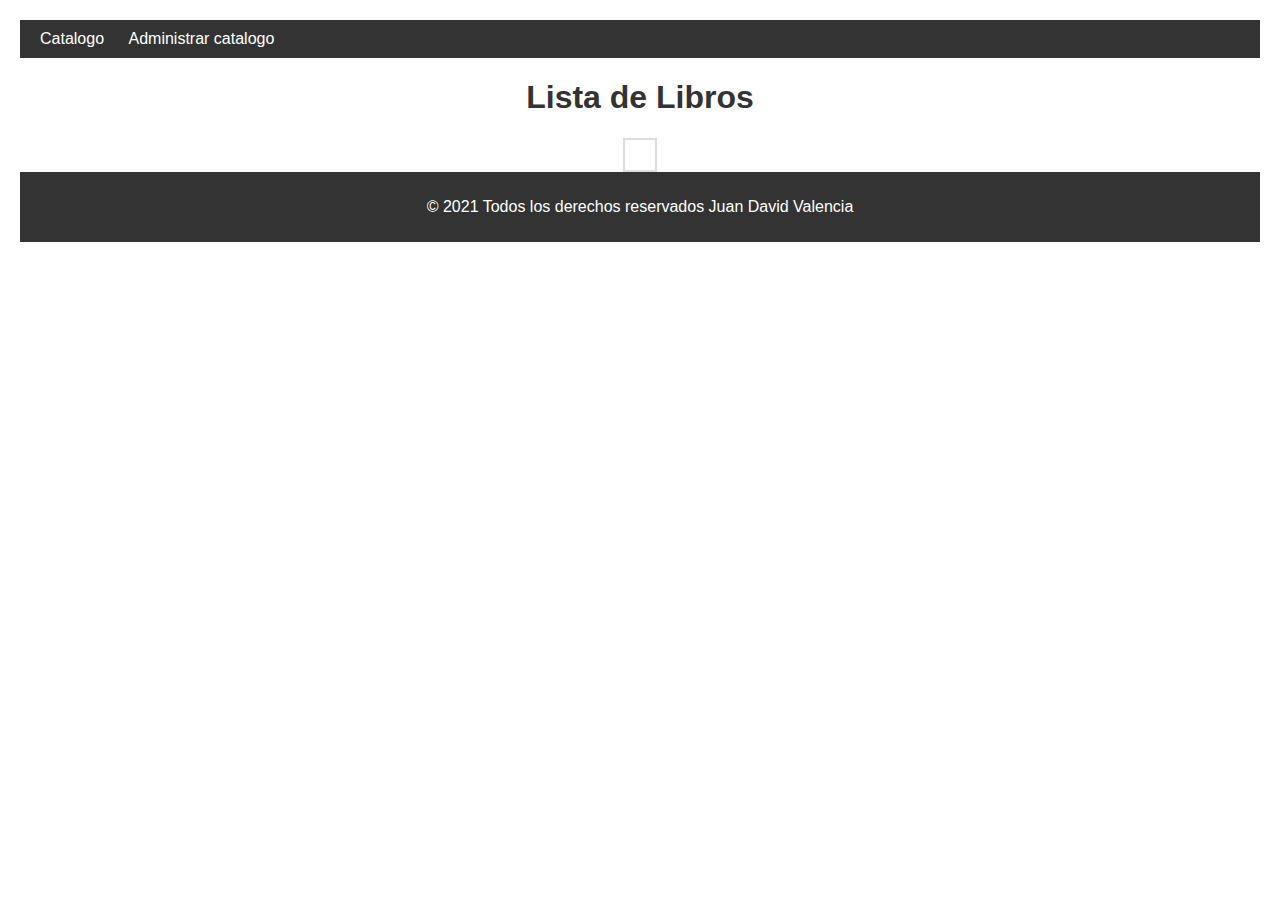
<file: index.html>
<!DOCTYPE html>
<html lang="en">

<head>
    <meta charset="UTF-8">
    <meta name="viewport" href="/path/to/favicon.ico" content="width=device-width, initial-scale=1.0">
    <title>Document</title>
    <link rel="stylesheet" href="/css/styles.css">
    <link rel="icon" href="/ruta-personalizada/favicon.ico" type="image/x-icon">
</head>

    <body>
        <session>
            <div class="navar">
                <ul>
                    <li><a href="#">Catalogo</a></li>
                    <li><a href="vistas/administracion.html">Administrar catalogo</a></li>
                </ul>
            </div>
        </session>


        <session class="session-library">
            <h1>Lista de Libros</h1>
            <div id="booksList"></div>
        </session>


        <session class="footer">
            <div class="footer-content">
                <p>© 2021 Todos los derechos reservados Juan David Valencia</p>
            </div>
        </session>


        <script src="js/index.js"></script>
    </body>

</html>
</file>
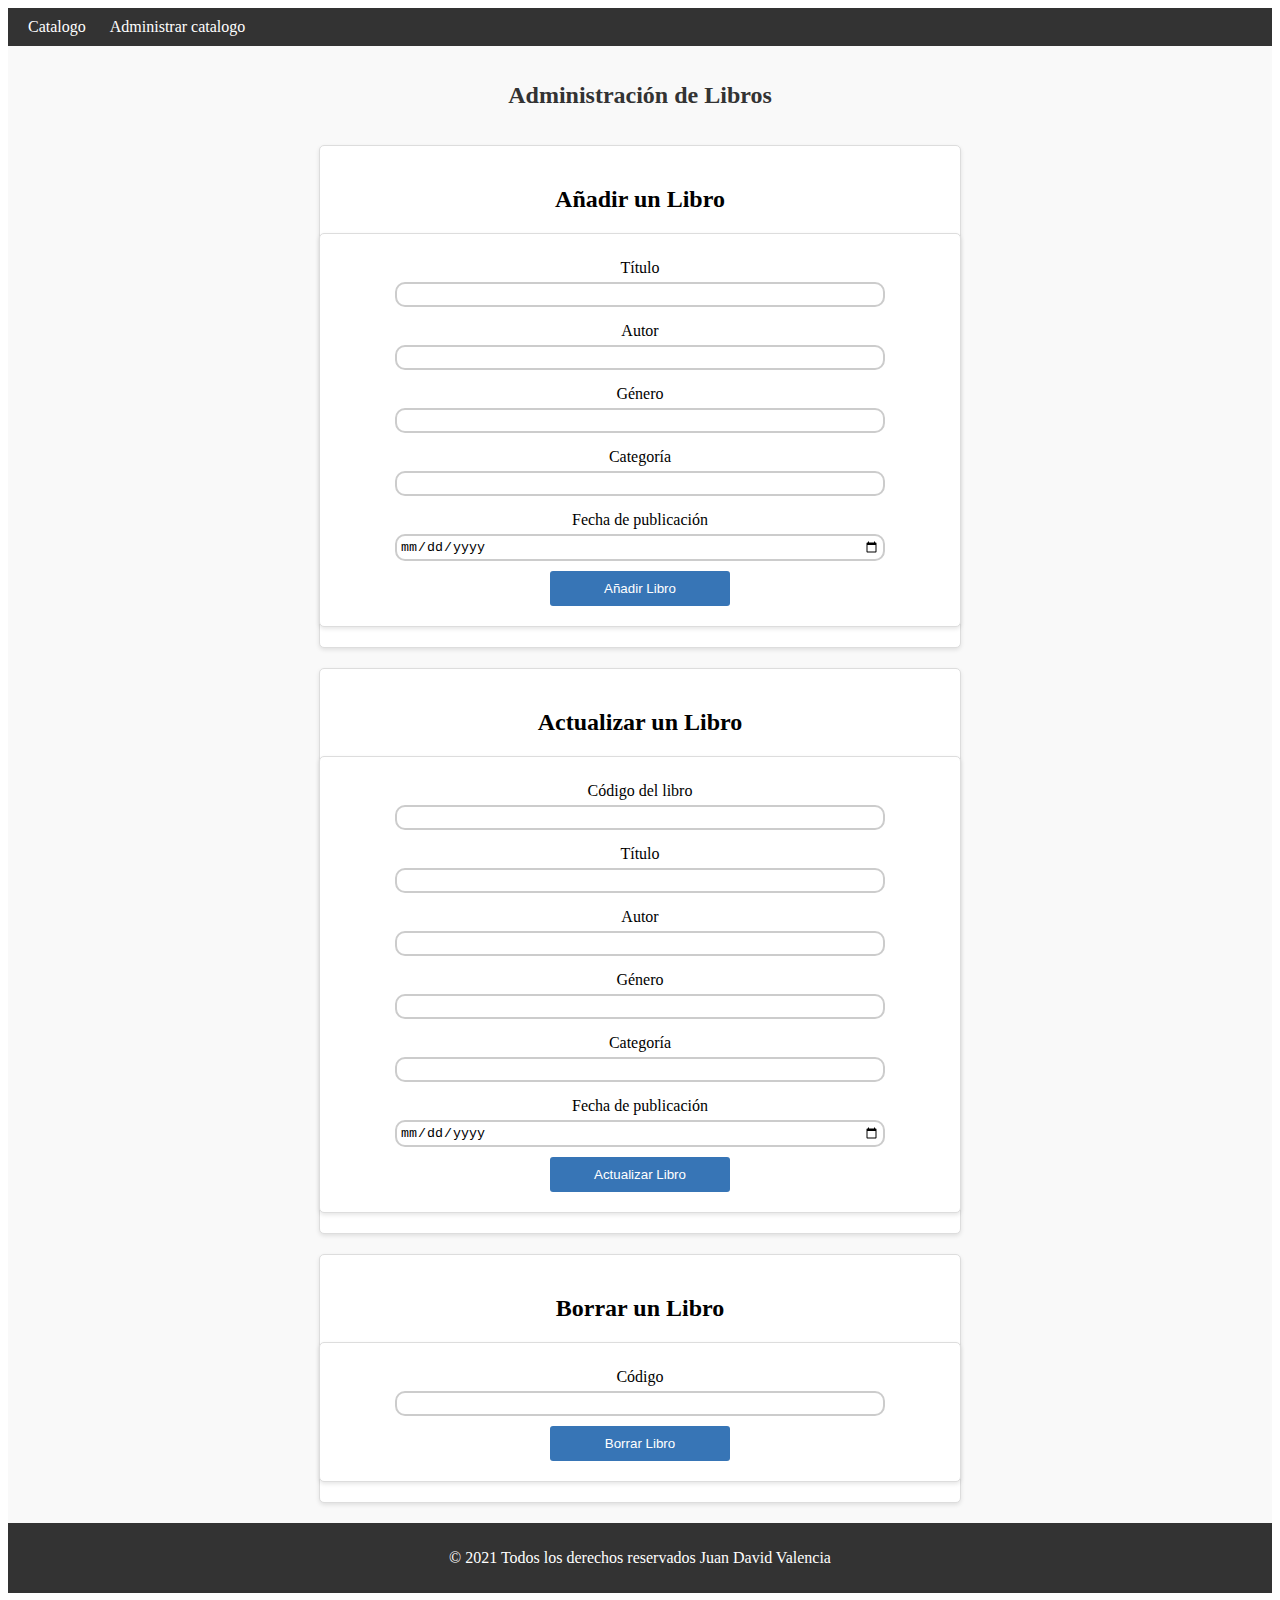
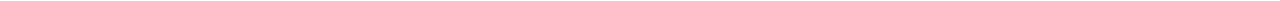
<file: vistas/administracion.html>
<!DOCTYPE html>
<html lang="es">

<head>
    <meta charset="UTF-8">
    <meta name="viewport" content="width=device-width, initial-scale=1.0">
    <title>Administración de Libros</title>
    <link rel="stylesheet" href="../css/styles_administracion.css">
</head>

<body>
    <session>
        <div class="navar">
            <ul>
                <li><a href="../index.html">Catalogo</a></li>
                <li><a href="#">Administrar catalogo</a></li>
            </ul>
        </div>
    </session>

    <div class="container">
        <h1 id="titulo">Administración de Libros</h1>
        <section class="metodos">
            <div class="adicion-head"></div>
            <h2>Añadir un Libro</h2>
            <form id="adicion-book-form" class="form">
                <label for="addTitle">Título</label>
                <input type="text" id="addTitle" name="title" required>
                <label for="addAuthor">Autor</label>
                <input type="text" id="addAuthor" name="author" required>
                <label for="addGenre">Género</label>
                <input type="text" id="addGenre" name="genre" required>
                <label for="addCategory">Categoría</label>
                <input type="text" id="addCategory" name="category" required>
                <label for="addYear">Fecha de publicación</label>
                <input type="date" id="addYear" name="year" required>
                <button type="submit">Añadir Libro</button>
            </form>
        </section>

        <section class="metodos">
            <h2>Actualizar un Libro</h2>
            <form id="update-book-form" class="form">
                <label for="updateId">Código del libro</label>
                <input type="text" id="updateId" name="id" required>
                <label for="updateTitle">Título</label>
                <input type="text" id="updateTitle" name="title" required>
                <label for="updateAuthor">Autor</label>
                <input type="text" id="updateAuthor" name="author" required>
                <label for="updateGenre">Género</label>
                <input type="text" id="updateGenre" name="genre" required>
                <label for="updateCategory">Categoría</label>
                <input type="text" id="updateCategory" name="category" required>
                <label for="updateYear">Fecha de publicación</label>
                <input type="date" id="updateYear" name="year" required>
                <button type="submit">Actualizar Libro</button>
            </form>
        </section>

        <section class="metodos">
            <h2>Borrar un Libro</h2>
            <form id="delete-book-form" class="form">
                <label for="deleteId">Código</label>
                <input type="text" id="deleteId" name="id" required>
                <button type="submit">Borrar Libro</button>
            </form>
        </section>
    </div>


    <session class="footer">
        <div class="footer-content">
            <p>© 2021 Todos los derechos reservados Juan David Valencia</p>
        </div>
    </session>

    <script src="../js/administracion.js"></script>
</body>

</html>
</file>
<file: css/styles.css>
body { font-family: Arial, 
    sans-serif; 
    margin: 20px; 
    height: 100%;
} 
    
h1, h2 { 
    color: #333;
} 

form { 
    margin-bottom: 20px; 
}
    
input { 
    margin-right: 10px; 
    padding: 5px; 
} 

button { 
    padding: 5px 10px; 
} 

ul { 
    list-style-type: none; 
    padding: 0; 
} 

li { 
    margin-bottom: 10px; 
} 

.edit, .delete { 
    margin-left: 10px
    ; cursor: pointer;
}

.navar ul {
    list-style-type: none; 
    padding: 0;
    margin: 0;
}

.navar ul li {
    display: inline; 
    margin-right: 20px;
}

.navar ul li a {
    text-decoration: none; 
    color: #fff; 
}

.navar{
    display: flex;
    justify-content: space-between;
    align-items: center;
    padding: 10px 20px;
    background-color: #333;
    color: #fff;
}

.session-library{
    display: flex;
    align-items: center;
    flex-direction: column;
}

/* Estilos para la lista de libros */

#booksList{
    display: flex;
    flex-direction: row;
    flex-wrap: wrap;
    justify-content: space-between;
    padding: 15px;
    border: 2px solid #ddd;
}

#booksList .card{
    display: flex;
    flex-direction: column;
    align-items: center;
    margin: 10px;
    width: 400px;
    
}

#booksList .card .card-head{
    font-size: 21px;
    text-align: center;
    width: 100%;
    background-color: rgb(143, 180, 180);
    border: 2px solid #6a7a7a;
}

#booksList .card .card-body{
    font-size: 15px;
    width: 100%;
    background-color: rgb(214, 235, 235);
}


#booksList .card .card-body .label{
    padding-left: 20px;
}

#booksList .h4{
    text-align: center;
    margin: 0 0 10px;
    font-size: 20px;
    color: #333;
    background-color: black;
}

#booksList .h4{
    text-align: center;
    margin: 0 0 10px;
    font-size: 20px;
    color: #333;
    background-color: black;
}


.footer {
    display: flex;
    flex-direction: column;
    align-items: center;
    padding: 10px 20px;
    background-color: #333;
    color: #fff;
}
</file>
<file: css/styles_administracion.css>
/* Estilos para la página de administración */
.navar ul {
    list-style-type: none; 
    padding: 0;
    margin: 0;
}

.navar ul li {
    display: inline; 
    margin-right: 20px;
}

.navar ul li a {
    text-decoration: none; 
    color: #fff; 
}

body{
    height: 100%;
}

body .container{
    display: flex; 
    flex-direction: column;
    align-items: center; 
    
}

.navar{
    display: flex;
    justify-content: space-between;
    align-items: center;
    padding: 10px 20px;
    background-color: #333;
    color: #fff;
}

.container{
    display: flex;
    flex-direction: column;
    align-items: center;
    padding: 20px;
    background-color: #f9f9f9;
}

#titulo{
    font-size: 24px;
    font-weight: bold;
    color: #333;
    text-align: center;
}

.metodos{
    display: flex;
    flex-direction: column;
    align-items: center;
    margin-top: 20px;
    align-items: center;
    width: 100%;
    max-width: 600px;
    background-color: #fff;
    padding: 20px;
    border: 1px solid #ddd;
    border-radius: 5px;
    box-shadow: 0 2px 4px rgba(0, 0, 0, 0.1);
}

.metodos .form{
    display: flex;
    flex-direction: column;
    align-items: center;
    width: 100%;
    max-width: 600px;
    background-color: #fff;
    padding: 20px;
    border: 1px solid #ddd;
    border-radius: 5px;
    box-shadow: 0 2px 4px rgba(0, 0, 0, 0.1);
}

.metodos .form label{
    margin:5px;
}

.metodos .form input{
    width: 80%;
    padding: 3px;
    margin-bottom: 10px;
    border: 2px solid #ccc;
    border-radius: 10px;
    
}

button{
    width: 30%;
    padding: 10px;
    background-color: #3775b6;
    color: #fff;
    border: none;
    border-radius: 3px;
    cursor: pointer;
}

.footer {
    display: flex;
    flex-direction: column;
    align-items: center;
    padding: 10px 20px;
    background-color: #333;
    color: #fff;
}
</file>
